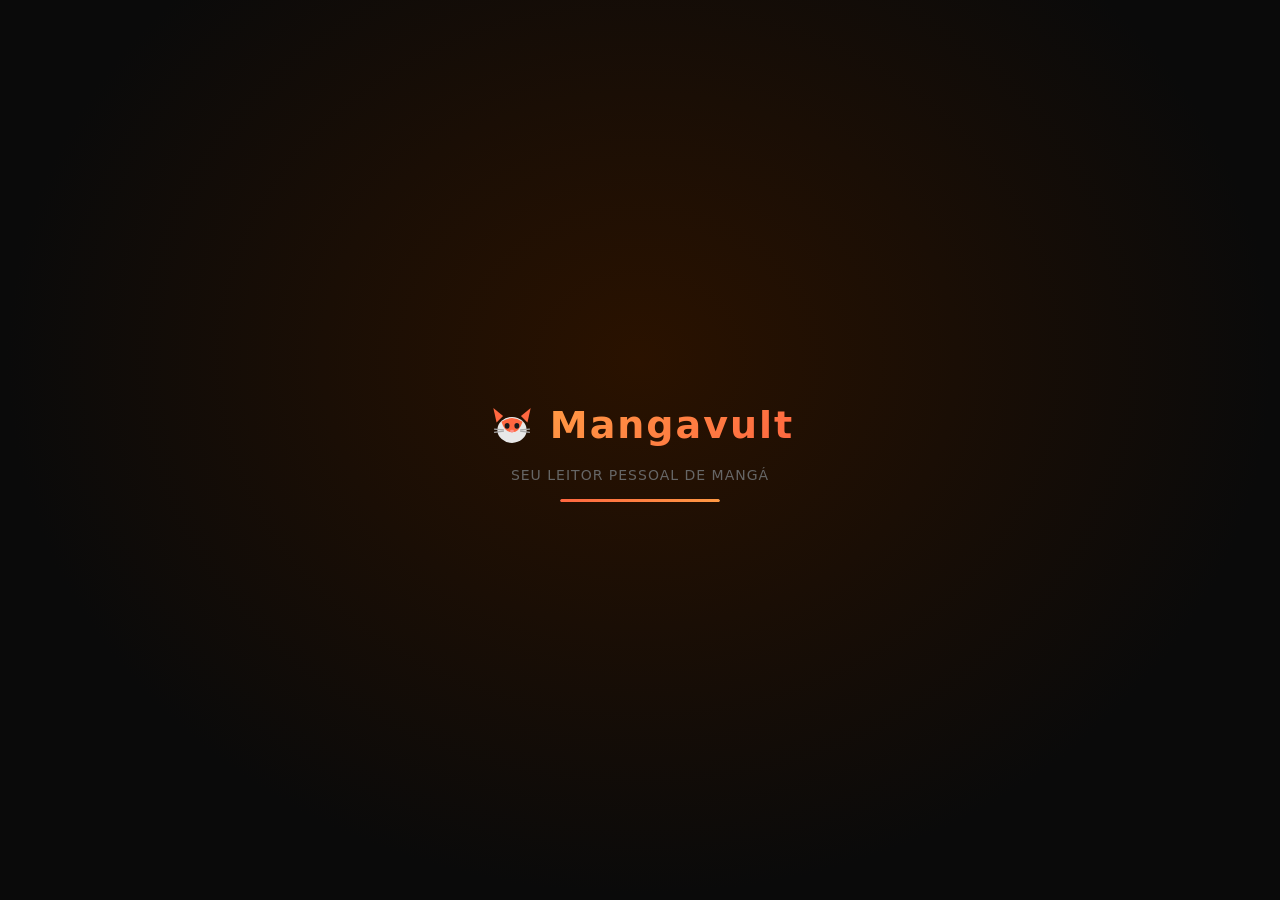
<file: index.html>
<!doctype html>
<html lang="pt-BR">
<head>
<meta charset="utf-8">
<meta name="viewport" content="width=device-width,initial-scale=1,maximum-scale=1,user-scalable=no">
<meta name="theme-color" content="#111213">
<meta name="mobile-web-app-capable" content="yes">
<meta name="apple-mobile-web-app-capable" content="yes">
<meta name="apple-mobile-web-app-status-bar-style" content="black-translucent">
<link rel="manifest" href="manifest.json">
<title>Mangavult</title>
<style>
*,*::before,*::after{box-sizing:border-box;margin:0;padding:0}
:root{
  --bg:oklch(12% 0.006 260);--surface:oklch(16% 0.008 260);
  --surface2:oklch(19% 0.01 260);--surface3:oklch(24% 0.008 260);
  --surface4:oklch(36% 0.008 260);
  --fg:oklch(88% 0.005 260);--muted:oklch(58% 0.01 260);
  --border:oklch(24% 0.008 260);
  --accent:oklch(65% 0.17 35);--accent-hover:oklch(58% 0.17 35);
  --accent-glow:rgba(255,103,64,.45);
  --success:#7ecf7e;--danger:#ff6b6b;
  --header-h:56px;--navbar-h:56px;--drawer-w:320px;
  font-family:-apple-system,BlinkMacSystemFont,'Segoe UI',system-ui,sans-serif;
  -webkit-tap-highlight-color:transparent
}
html,body{height:100%;overflow:hidden;background:var(--bg);color:var(--fg);-webkit-font-smoothing:antialiased;-moz-osx-font-smoothing:grayscale;user-select:none}
button{cursor:pointer;font-family:inherit}
input{font-family:inherit}
a{color:inherit;text-decoration:none}
.tela{position:absolute;inset:0;display:none;flex-direction:column;background:var(--bg);z-index:1}
.tela.ativa{display:flex;z-index:2}
::-webkit-scrollbar{width:4px}
::-webkit-scrollbar-track{background:transparent}
::-webkit-scrollbar-thumb{background:var(--surface3);border-radius:2px}
/* SPLASH */
#splash{position:fixed;inset:0;z-index:9999;display:flex;align-items:center;justify-content:center;background:#0a0a0a;transition:opacity .6s}
#splash.saindo{opacity:0;pointer-events:none}
.splash-bg{position:absolute;inset:0;background:radial-gradient(ellipse at 50% 40%,#2a1200,#0a0a0a 70%)}
.splash-inner{position:relative;z-index:1;display:flex;flex-direction:column;align-items:center;gap:16px;animation:splashIn .6s cubic-bezier(.22,1,.36,1) both}
@keyframes splashIn{from{opacity:0;transform:translateY(30px) scale(.9)}to{opacity:1;transform:none}}
.splash-logo{display:flex;align-items:center;gap:12px}
.splash-icon{width:52px;height:52px;animation:pulse 1.5s ease-in-out infinite}
@keyframes pulse{0%,100%{filter:drop-shadow(0 0 16px var(--accent));transform:scale(1)}50%{filter:drop-shadow(0 0 32px #ff9944);transform:scale(1.08)}}
.splash-nome{font-size:38px;font-weight:900;letter-spacing:2px;background:linear-gradient(135deg,#ff9944,#ff6740);-webkit-background-clip:text;-webkit-text-fill-color:transparent}
.splash-sub{font-size:14px;color:#666;letter-spacing:1px;text-transform:uppercase}
.splash-bar{width:160px;height:3px;background:#222;border-radius:2px;overflow:hidden}
.splash-bar-fill{height:100%;background:linear-gradient(90deg,#ff6740,#ff9944);border-radius:2px;animation:barLoad 1.8s ease forwards}
@keyframes barLoad{from{width:0}to{width:100%}}
/* HEADER */
.header{display:flex;align-items:center;justify-content:space-between;background:var(--surface);padding:0 12px;height:var(--header-h);flex-shrink:0;border-bottom:1px solid var(--border);gap:8px;z-index:10}
.header-logo{display:flex;align-items:center;gap:8px;flex:1}
.header-logo svg{width:26px;height:26px;flex-shrink:0}
.header-logo span{font-size:18px;font-weight:900;letter-spacing:.5px;white-space:nowrap}
.header-actions{display:flex;align-items:center;gap:4px}
.btn-icon{background:none;border:none;color:var(--fg);width:40px;height:40px;border-radius:50%;display:grid;place-items:center;transition:background .1s}
.btn-icon:active{background:rgba(255,255,255,.08)}
.btn-icon svg{width:22px;height:22px}
/* BIBLIOTECA */
.lib-grid{flex:1;overflow-y:auto;padding:12px 12px 80px;-webkit-overflow-scrolling:touch;display:grid;grid-template-columns:1fr;gap:12px}
@media(min-width:560px){.lib-grid{grid-template-columns:1fr 1fr;padding:16px;gap:14px}}
@media(min-width:860px){.lib-grid{grid-template-columns:1fr 1fr 1fr}}
@media(min-width:1140px){.lib-grid{grid-template-columns:1fr 1fr 1fr 1fr;padding:24px;gap:18px}}
.lib-empty{grid-column:1/-1;display:flex;flex-direction:column;align-items:center;justify-content:center;min-height:60vh;gap:8px;color:var(--muted)}
.lib-empty-icon{font-size:48px;margin-bottom:4px}
.lib-empty-sub{font-size:13px}
.manga-card{background:var(--surface);border-radius:10px;overflow:hidden;cursor:pointer;transition:filter .2s,background .2s;display:flex;gap:12px;position:relative}
@media(min-width:560px){.manga-card{flex-direction:column;gap:0}}
.manga-card:hover{filter:brightness(1.15)}.manga-card:active{filter:brightness(.8)}
.manga-cover{width:80px;min-width:80px;height:110px;object-fit:cover;background:var(--surface3);flex-shrink:0;display:block}
@media(min-width:560px){.manga-cover{width:100%;height:200px;border-radius:10px 10px 0 0}}
.manga-cover-placeholder{width:80px;min-width:80px;height:110px;background:var(--surface3);display:flex;align-items:center;justify-content:center;font-size:28px;flex-shrink:0}
@media(min-width:560px){.manga-cover-placeholder{width:100%;height:200px;border-radius:10px 10px 0 0}}
.manga-info{padding:12px 12px 12px 0;display:flex;flex-direction:column;justify-content:space-between;flex:1;min-width:0}
@media(min-width:560px){.manga-info{padding:12px}}
.manga-title{font-size:15px;font-weight:700;line-height:1.3;display:-webkit-box;-webkit-line-clamp:2;-webkit-box-orient:vertical;overflow:hidden}
.manga-meta{font-size:12px;color:var(--muted);margin-top:auto}
.manga-last{font-size:12px;color:var(--accent);font-weight:600;margin-top:4px}
.fab{position:absolute;bottom:24px;inset-inline-end:20px;width:56px;height:56px;border-radius:50%;background:var(--accent);border:none;color:#fff;display:grid;place-items:center;box-shadow:0 4px 20px var(--accent-glow);z-index:10;transition:transform .1s}
.fab:active{transform:scale(.93)}
/* BUSCA (MangaDex API) */
.busca-input-wrap{display:flex;align-items:center;gap:8px;background:var(--surface);padding:10px 16px;border-bottom:1px solid var(--border);flex-shrink:0}
.busca-input-wrap input{flex:1;padding:12px 14px;background:var(--surface2);border:1px solid var(--border);border-radius:8px;color:var(--fg);font-size:16px;outline:none}
.busca-input-wrap input:focus{border-color:var(--accent)}
.busca-input-wrap input::placeholder{color:var(--muted)}
.busca-content{flex:1;overflow-y:auto;padding:12px 16px 80px;-webkit-overflow-scrolling:touch}
.busca-empty{display:flex;flex-direction:column;align-items:center;justify-content:center;min-height:50vh;gap:8px;color:var(--muted);text-align:center}
.busca-empty svg{width:48px;height:48px;opacity:.3}
.busca-empty h3{font-size:16px;font-weight:600;margin-top:8px}
.busca-empty p{font-size:13px}
.busca-hint{display:flex;flex-direction:column;gap:10px}
.busca-hint-item{display:flex;align-items:center;gap:12px;padding:12px;background:var(--surface);border-radius:8px;cursor:pointer;transition:background .1s}
.busca-hint-item:active{background:var(--surface2)}
.busca-hint-item svg{width:20px;height:20px;color:var(--muted);flex-shrink:0}
.busca-hint-item span{font-size:14px;color:var(--muted)}
.busca-results{padding:0;display:flex;flex-direction:column;gap:8px}
.busca-result-item{display:flex;gap:12px;padding:10px;background:var(--surface);border-radius:10px;cursor:pointer;transition:background .15s;min-height:88px}
.busca-result-item:hover{background:var(--surface2)}
.busca-result-item:active{background:var(--surface3)}
.busca-result-cover{width:48px;height:68px;object-fit:cover;border-radius:4px;background:var(--surface3);flex-shrink:0;display:block}
.busca-result-cover-placeholder{width:48px;height:68px;border-radius:4px;background:var(--surface3);flex-shrink:0;display:flex;align-items:center;justify-content:center;font-size:20px}
.busca-result-info{flex:1;min-width:0;display:flex;flex-direction:column;gap:2px;justify-content:center}
.busca-result-title{font-size:14px;font-weight:700;line-height:1.3}
.busca-result-meta{font-size:12px;color:var(--muted)}
.busca-result-tags{display:flex;flex-wrap:wrap;gap:4px;margin-top:2px}
.busca-result-tag{font-size:10px;font-weight:700;text-transform:uppercase;letter-spacing:.5px;padding:2px 6px;border-radius:2px;border:1px solid var(--border);color:var(--muted);background:var(--surface2)}
.busca-loading{display:flex;align-items:center;justify-content:center;padding:32px;gap:12px;color:var(--muted)}
.busca-loading-dot{width:8px;height:8px;border-radius:50%;background:var(--accent);animation:bounce .6s infinite alternate}
.busca-loading-dot:nth-child(2){animation-delay:.2s}.busca-loading-dot:nth-child(3){animation-delay:.4s}
@keyframes bounce{from{transform:translateY(0)}to{transform:translateY(-12px)}}
/* LEITOR */
.reader-wrap{position:absolute;inset:0;display:grid;grid-template-areas:"chapter menu";grid-template-columns:1fr auto;overflow:hidden}
.reader-chapter{grid-area:chapter;display:grid;grid-template-rows:var(--navbar-h) auto 1fr;overflow:hidden;min-width:0}
.reader-navbar{height:var(--navbar-h);display:flex;align-items:center;gap:8px;background:var(--surface);padding:0 12px;z-index:6;flex-shrink:0}
.reader-navbar-left{display:flex;align-items:center;gap:10px;flex:1}
.reader-navbar-icon{width:28px;height:28px;flex-shrink:0}
.reader-navbar-name{font-size:20px;font-weight:900;letter-spacing:.5px}
.reader-navbar-avatar{width:40px;height:40px;border-radius:50%;overflow:hidden;cursor:pointer;flex-shrink:0;display:grid;place-items:center;background:var(--accent)}
.reader-navbar-avatar:active{filter:brightness(.85)}
.reader-navbar-avatar svg{width:100%;height:100%}
.reader-scroll{overflow-y:auto;-webkit-overflow-scrolling:touch;position:relative}
.reader-header{position:sticky;top:0;z-index:5;background:var(--bg);border-bottom:1px solid var(--border)}
.reader-header-inner{padding:8px 16px}
.reader-chapter-title{font-size:1.125rem;font-weight:700;text-align:center;overflow-wrap:break-word;word-break:break-word;line-height:1.4}
.reader-manga-link{display:block;background:none;border:none;padding:0;cursor:pointer;color:var(--accent);font-size:.875rem;text-align:center;width:100%;overflow:hidden;text-overflow:ellipsis;white-space:nowrap;margin-top:2px}
.reader-manga-link:active{opacity:.7}
.reader-meta-grid{display:grid;grid-template-columns:repeat(3,1fr);gap:.5rem;margin-top:8px}
.reader-meta-item{display:flex;align-items:center;justify-content:center;background:var(--surface3);border-radius:2px;padding:6px 4px;font-size:13px;white-space:nowrap;min-width:0;overflow:hidden}
.reader-meta-item.menu{cursor:pointer;gap:4px;user-select:none;position:relative;z-index:70}
.reader-meta-item.menu:active{background:var(--surface4)}
.reader-pages-wrap{width:100%;min-height:calc(100vh - var(--navbar-h) - 1px);display:flex;align-items:center;justify-content:center;overflow:hidden;background:#000;position:relative}
.reader-pages{display:flex;align-items:center;justify-content:center;width:100%;height:100%;font-size:0;transition:transform .05s linear;will-change:transform}
.reader-pages img{max-width:100%;max-height:100%;object-fit:contain;display:inline-block;vertical-align:middle;margin:0;padding:0;border:none;outline:none;background:#000}
.reader-pages.double img{max-width:50%;width:50%;flex-shrink:0;flex-grow:0}
@media(min-width:640px){
  .reader-pages.double img{max-height:calc(100vh - var(--navbar-h) - 1px);width:auto;max-width:50%}
  .reader-pages:not(.double) img{max-height:calc(100vh - var(--navbar-h) - 1px);max-width:100%;width:auto}
}
/* TAP ZONES — fixed: pointer-events:none, click handled on wrapper */
.reader-tap-zone{position:absolute;top:0;bottom:0;width:45%;z-index:60;pointer-events:none}
.reader-tap-left{left:0}.reader-tap-right{right:0}
/* PROGRESS BAR */
.reader-progress-wrap{grid-area:menu;width:32px;display:flex;flex-direction:column;background:var(--bg);border-left:1px solid var(--border);flex-shrink:0;position:relative;transition:width .2s,margin .2s,opacity .2s}
.reader-progress-wrap.oculto{width:0;overflow:hidden;opacity:0;border-left-color:transparent}
.reader-progress-bar{flex:1;position:relative;cursor:pointer;min-height:100px;width:100%}
.reader-progress-track{position:absolute;top:0;bottom:0;left:50%;transform:translateX(-50%);width:4px;background:var(--surface3);border-radius:2px}
.reader-progress-fill{position:absolute;bottom:0;left:50%;transform:translateX(-50%);width:4px;background:var(--accent);border-radius:2px;transition:height .1s}
.reader-progress-thumb{position:absolute;left:50%;transform:translateX(-50%);width:16px;height:16px;border-radius:50%;background:var(--accent);border:3px solid var(--bg);transition:bottom .1s;z-index:2}
.reader-progress-label{text-align:center;font-size:10px;color:var(--muted);padding:6px 0;flex-shrink:0}
/* READER MENU PANEL */
.reader-menu-panel{background:var(--bg);border-left:1px solid var(--border);width:min(var(--drawer-w),88vw);overflow-y:auto;padding:16px;display:flex;flex-direction:column;gap:12px;flex-shrink:0}
.reader-menu-panel.hidden{display:none}
/* PAINEL LATERAL */
.panel-overlay{position:fixed;inset:0;z-index:400;display:none}
.panel-overlay.ativo{display:block}
.panel-drawer{position:fixed;top:0;inset-inline-end:0;bottom:0;width:min(var(--drawer-w),88vw);background:var(--bg);z-index:500;transform:translateX(100%);transition:transform .15s ease-in-out;overflow-y:auto;padding:16px;display:flex;flex-direction:column;gap:12px;border-inline-start:1px solid var(--border)}
html[dir="rtl"] .panel-drawer{transform:translateX(-100%)}
.panel-drawer.aberto{transform:translateX(0)}
.panel-top{display:flex;justify-content:space-between}
.panel-close{background:var(--surface3);border:none;border-radius:9999px;color:var(--fg);width:40px;height:40px;display:grid;place-items:center;cursor:pointer}
.panel-close:active{filter:brightness(.8)}
.panel-info{display:flex;flex-direction:column;gap:8px}
.panel-row{display:flex;align-items:center;gap:12px;font-size:14px}
.panel-manga-name{color:var(--accent);font-weight:600;flex:1;word-break:break-word}
.panel-chapter-name{flex:1;word-break:break-word}
.panel-nav{display:flex;align-items:stretch;gap:6px}
.panel-nav-btn{background:var(--surface3);border:none;border-radius:4px;color:var(--fg);width:36px;min-height:48px;display:grid;place-items:center;cursor:pointer;flex-shrink:0}
.panel-nav-btn:active{filter:brightness(.8)}
.panel-select{flex:1;background:var(--surface3);border-radius:4px;padding:8px 12px;display:flex;flex-direction:column;cursor:pointer;position:relative}
.panel-select-label{font-size:11px;color:var(--muted);margin-bottom:2px}
.panel-select-val{font-size:15px;font-weight:600}
.panel-select svg{position:absolute;inset-inline-end:10px;bottom:10px;color:var(--muted)}
.panel-divider{height:1px;background:var(--border);margin:4px 0}
.panel-opts{display:flex;flex-direction:column;gap:8px}
.panel-btn{width:100%;background:var(--surface4);border:none;border-radius:4px;color:#fff;padding:0 16px;min-height:44px;display:flex;align-items:center;gap:12px;font-size:14px;cursor:pointer;text-align:left;transition:filter .1s}
.panel-btn:active{filter:brightness(.85)}
.panel-btn.ativo{background:var(--accent)}
.panel-btn-row{display:flex;gap:8px}
.panel-btn-flex{flex:1}
.panel-gear{width:44px;min-height:44px;flex-shrink:0;background:var(--surface4);border:none;border-radius:4px;color:#fff;display:grid;place-items:center;cursor:pointer}
.panel-gear:active{filter:brightness(.85)}
.panel-info-block{display:flex;flex-direction:column;gap:6px;padding:4px 0}
.panel-info-title{font-size:11px;color:var(--muted);text-transform:uppercase;letter-spacing:.5px;font-weight:600}
.panel-info-row{display:flex;align-items:center;gap:8px;padding:4px 0;font-size:13px;color:var(--muted)}
/* MODAIS */
.modal-overlay{position:fixed;inset:0;z-index:1000;display:flex;align-items:flex-end;justify-content:center}
.modal-sheet{background:var(--surface);border-radius:20px 20px 0 0;width:100%;max-width:500px;padding:16px 20px 32px;max-height:90vh;overflow-y:auto;position:relative}
.modal-handle{width:40px;height:4px;background:var(--surface3);border-radius:2px;margin:0 auto 20px}
.modal-title{font-size:18px;font-weight:700;margin-bottom:16px}
.modal-close{position:absolute;top:14px;inset-inline-end:14px;background:var(--surface3);border:none;color:var(--muted);border-radius:50%;width:32px;height:32px;font-size:16px;cursor:pointer;display:grid;place-items:center;z-index:5}
.rs-tabs{display:flex;gap:4px;margin-bottom:16px;background:var(--surface2);border-radius:8px;padding:4px}
.rs-tab{flex:1;padding:9px 4px;background:none;border:none;color:var(--muted);font-size:13px;border-radius:6px;cursor:pointer;transition:all .15s;white-space:nowrap}
.rs-tab.ativo{background:var(--surface3);color:var(--fg);font-weight:600}
.rs-section{display:none}
.rs-section.ativo{display:block}
.rs-section-title{font-size:11px;color:var(--muted);letter-spacing:.5px;text-transform:uppercase;margin-bottom:10px}
.rs-desc{font-size:13px;color:var(--muted);line-height:1.6;margin-bottom:8px}
.rs-btn-group{display:flex;gap:8px;margin-bottom:12px}
.rs-layout-btn,.rs-dir-btn,.rs-header-btn{flex:1;min-height:44px;padding:10px 0;background:var(--surface4);border:none;border-radius:4px;color:#fff;cursor:pointer;display:flex;align-items:center;justify-content:center;gap:6px;transition:filter .1s}
.rs-layout-btn:active,.rs-dir-btn:active,.rs-header-btn:active{filter:brightness(.85)}
.rs-layout-btn.ativo,.rs-dir-btn.ativo,.rs-header-btn.ativo{background:var(--accent)}
.rs-toggle{width:100%;min-height:44px;padding:10px 16px;background:var(--surface4);border:none;border-radius:4px;color:#fff;display:flex;align-items:center;gap:10px;font-size:14px;cursor:pointer;transition:filter .1s;margin-bottom:12px}
.rs-toggle:active{filter:brightness(.85)}
.rs-toggle.ativo{background:var(--accent)}
.rs-fit-list{display:flex;flex-direction:column;gap:8px}
.rs-fit-item{display:flex;align-items:center;gap:12px;padding:10px 14px;background:var(--surface4);border-radius:4px;cursor:pointer;min-height:44px;transition:filter .1s}
.rs-fit-item:active{filter:brightness(.85)}
.rs-fit-item.ativo{background:var(--accent)}
.rs-fit-dot{width:20px;height:20px;border-radius:50%;background:rgba(255,255,255,.15);flex-shrink:0}
.rs-fit-item.ativo .rs-fit-dot{background:#fff}
.rs-fit-item span{font-size:14px;color:rgba(255,255,255,.85)}
.rs-fit-item.ativo span{opacity:1;font-weight:600}
/* END CHAPTER */
#end-chapter{position:fixed;inset:0;z-index:9500;display:flex;align-items:center;justify-content:center;opacity:0;transition:opacity .4s;pointer-events:none}
#end-chapter.visivel{opacity:1;pointer-events:auto}
.end-bg{position:absolute;inset:0;background:radial-gradient(ellipse at center,rgba(0,50,20,.97),rgba(0,0,0,.98))}
.end-content{position:relative;z-index:1;display:flex;flex-direction:column;align-items:center;gap:16px;padding:32px;animation:endIn .5s cubic-bezier(.22,1,.36,1) both .1s}
@keyframes endIn{from{transform:scale(.8) translateY(20px);opacity:0}to{transform:none;opacity:1}}
.end-check{width:80px;height:80px;border-radius:50%;background:linear-gradient(135deg,#1a5a2a,#2a8a3a);display:flex;align-items:center;justify-content:center;font-size:36px;color:var(--success);box-shadow:0 0 40px rgba(80,255,120,.3);animation:checkPulse .6s ease both .4s}
@keyframes checkPulse{0%{transform:scale(0)}70%{transform:scale(1.15)}100%{transform:scale(1)}}
.end-title{font-size:26px;font-weight:900;color:var(--success);text-shadow:0 0 20px rgba(80,255,120,.4);text-align:center}
.end-sub{font-size:14px;color:#aaa;text-align:center}
.end-btns{display:flex;gap:12px;margin-top:8px;flex-wrap:wrap;justify-content:center}
.end-btn{padding:14px 22px;border-radius:4px;border:none;font-size:15px;font-weight:700;cursor:pointer;transition:filter .1s}
.end-btn:active{filter:brightness(.85)}
.end-btn-sec{background:var(--surface4);color:#fff}
.end-btn-pri{background:linear-gradient(135deg,#1a5a2a,#2a8a3a);color:var(--success)}
/* TOAST */
.toast{position:fixed;bottom:80px;left:50%;transform:translateX(-50%) translateY(20px);background:var(--surface2);border:1px solid var(--border);color:var(--fg);padding:10px 18px;border-radius:20px;font-size:14px;opacity:0;transition:opacity .2s,transform .2s;z-index:9999;pointer-events:none;white-space:nowrap}
.toast.visivel{opacity:1;transform:translateX(-50%) translateY(0)}
/* CAPÍTULOS */
.chapter-header-info{padding:12px 16px;background:var(--surface);border-bottom:1px solid var(--border);flex-shrink:0}
.chapter-header-title{font-size:18px;font-weight:800}
.chapter-header-sub{font-size:13px;color:var(--muted);margin-top:2px}
.chapter-list{flex:1;overflow-y:auto;padding:12px 12px 80px;-webkit-overflow-scrolling:touch}
.chapter-item{display:flex;align-items:center;gap:12px;padding:14px 16px;background:var(--surface);border-radius:8px;cursor:pointer;transition:background .1s;margin-bottom:8px}
.chapter-item:active{background:var(--surface2)}
.chapter-item-num{width:36px;height:36px;border-radius:50%;background:var(--accent);color:#fff;display:grid;place-items:center;font-size:14px;font-weight:800;flex-shrink:0}
.chapter-item-info{flex:1;min-width:0}
.chapter-item-title{font-size:15px;font-weight:600}
.chapter-item-meta{font-size:12px;color:var(--muted);margin-top:2px}
.chapter-item-delete{background:none;border:none;color:var(--muted);width:36px;height:36px;border-radius:50%;display:grid;place-items:center;font-size:18px;cursor:pointer;flex-shrink:0}
.chapter-item-delete:active{background:var(--surface3);color:var(--danger)}
.chapter-empty{display:flex;flex-direction:column;align-items:center;justify-content:center;min-height:40vh;gap:8px;color:var(--muted);text-align:center;padding:32px}
.chapter-empty svg{width:48px;height:48px;opacity:.3}
.chapter-empty h3{font-size:16px;font-weight:600}
.chapter-empty p{font-size:13px}
.chapter-fab{position:absolute;bottom:24px;inset-inline-end:20px;width:56px;height:56px;border-radius:50%;background:var(--accent);border:none;color:#fff;display:grid;place-items:center;box-shadow:0 4px 20px var(--accent-glow);z-index:10;transition:transform .1s}
.chapter-fab:active{transform:scale(.93)}
.chapter-loading{display:flex;align-items:center;justify-content:center;padding:32px;color:var(--muted);gap:8px}
.chapter-loading span{animation:pulse .8s ease infinite}
/* IMPORT */
.import-opts{display:flex;flex-direction:column;gap:12px}
.import-btn{display:flex;align-items:center;gap:14px;padding:16px;background:var(--surface2);border-radius:10px;cursor:pointer;transition:background .1s}
.import-btn:active{background:var(--surface3)}
.import-btn-icon{font-size:28px;flex-shrink:0}
.import-btn-text{display:flex;flex-direction:column;gap:2px}
.import-btn-text strong{font-size:15px}
.import-btn-text span{font-size:12px;color:var(--muted)}
.import-btn-hint{background:linear-gradient(135deg,#1e2a1e,#2a3a2a);border:1px solid #3a5a3a}
.import-btn-hint strong{color:var(--success)}
.btn-cancel{width:100%;margin-top:16px;padding:14px;background:var(--surface2);border:none;border-radius:10px;color:var(--muted);font-size:15px;cursor:pointer}
.btn-cancel:active{background:var(--surface3)}
/* FORM */
.form-group{margin-bottom:16px}
.form-label{display:block;font-size:13px;color:var(--muted);margin-bottom:6px}
.form-input{width:100%;padding:12px 14px;background:var(--surface2);border:1px solid var(--border);border-radius:8px;color:var(--fg);font-size:16px;outline:none}
.form-input:focus{border-color:var(--accent)}
.form-btns{display:flex;gap:10px;margin-top:20px}
.btn-primary{flex:1;padding:14px;background:var(--accent);border:none;border-radius:4px;color:#fff;font-size:15px;font-weight:700;cursor:pointer;transition:filter .1s}
.btn-primary:active{filter:brightness(.85)}
.btn-secondary{flex:1;padding:14px;background:var(--surface4);border:none;border-radius:4px;color:#fff;font-size:15px;cursor:pointer}
.btn-secondary:active{filter:brightness(.85)}
/* MENU MODAL */
.menu-list{display:flex;flex-direction:column;gap:8px}
.menu-item{display:flex;align-items:center;gap:14px;padding:14px 16px;background:var(--surface2);border-radius:8px;cursor:pointer;font-size:15px;border:none;color:var(--fg);text-align:left;width:100%;transition:filter .1s}
.menu-item:active{filter:brightness(.85)}
.menu-item svg{width:20px;height:20px;flex-shrink:0}
/* LANDSCAPE */
@media(max-height:500px) and (orientation:landscape){
  :root{--header-h:44px}
  .reader-header-inner{padding:4px 16px}
  .reader-chapter-title{font-size:.95rem}
  .reader-meta-grid{margin-top:4px}
  .reader-meta-item{font-size:11px;padding:3px 4px}
  .panel-drawer{width:min(280px,70vw);padding:12px}
  .panel-btn{min-height:38px;font-size:13px}
}
</style>
</head>
<body>

<!-- SPLASH -->
<div id="splash">
  <div class="splash-bg"></div>
  <div class="splash-inner">
    <div class="splash-logo">
      <svg class="splash-icon" viewBox="0 0 64 64" fill="none"><path d="M13 29L9 11 21 21Z" fill="#ff6740"/><path d="M51 29L55 11 43 21Z" fill="#ff6740"/><ellipse cx="32" cy="38" rx="18" ry="16" fill="#e8e8e8"/><path d="M19 28Q32 19 45 28Q41 41 32 41Q23 41 19 28Z" fill="#ff6740"/><ellipse cx="26" cy="33" rx="3" ry="3.5" fill="#1a1a1a"/><ellipse cx="38" cy="33" rx="3" ry="3.5" fill="#1a1a1a"/><ellipse cx="32" cy="39.5" rx="2.5" ry="1.8" fill="#ff9088"/><line x1="10" y1="37" x2="22" y2="38" stroke="#aaa" stroke-width="1.5"/><line x1="10" y1="41" x2="22" y2="39.5" stroke="#aaa" stroke-width="1.5"/><line x1="54" y1="37" x2="42" y2="38" stroke="#aaa" stroke-width="1.5"/><line x1="54" y1="41" x2="42" y2="39.5" stroke="#aaa" stroke-width="1.5"/></svg>
      <span class="splash-nome">Mangavult</span>
    </div>
    <div class="splash-sub">Seu leitor pessoal de mangá</div>
    <div class="splash-bar"><div class="splash-bar-fill"></div></div>
  </div>
</div>

<!-- TELA: BIBLIOTECA -->
<div id="tela-biblioteca" class="tela ativa">
  <header class="header">
    <button class="btn-icon" id="btn-menu-principal" aria-label="Menu">
      <svg viewBox="0 0 24 24" fill="none" stroke="currentColor" stroke-width="2"><line x1="3" y1="6" x2="21" y2="6"/><line x1="3" y1="12" x2="21" y2="12"/><line x1="3" y1="18" x2="21" y2="18"/></svg>
    </button>
    <div class="header-logo">
      <svg viewBox="0 0 32 32" fill="none"><path d="M7 14L5 6 11 11Z" fill="#ff6740"/><path d="M25 14L27 6 21 11Z" fill="#ff6740"/><ellipse cx="16" cy="18" rx="9" ry="8" fill="#e8e8e8"/><path d="M10 14Q16 10 22 14Q20 20 16 20Q12 20 10 14Z" fill="#ff6740"/><ellipse cx="13" cy="16" rx="1.5" ry="1.8" fill="#1a1a1a"/><ellipse cx="19" cy="16" rx="1.5" ry="1.8" fill="#1a1a1a"/><ellipse cx="16" cy="19.5" rx="1.2" ry=".9" fill="#ff9088"/><line x1="7" y1="19" x2="13" y2="19.5" stroke="#555" stroke-width=".8"/><line x1="7" y1="21" x2="13" y2="20.2" stroke="#555" stroke-width=".8"/><line x1="25" y1="19" x2="19" y2="19.5" stroke="#555" stroke-width=".8"/><line x1="25" y1="21" x2="19" y2="20.2" stroke="#555" stroke-width=".8"/></svg>
      <span>Mangavult</span>
    </div>
    <div class="header-actions">
      <button class="btn-icon" id="btn-ir-busca" aria-label="Buscar">
        <svg viewBox="0 0 24 24" fill="none" stroke="currentColor" stroke-width="2"><circle cx="11" cy="11" r="8"/><path d="m21 21-4.35-4.35"/></svg>
      </button>
    </div>
  </header>
  <div class="lib-grid" id="lib-grid">
    <div class="lib-empty" id="lib-empty">
      <div class="lib-empty-icon">📚</div>
      <p>Sua biblioteca está vazia</p>
      <p class="lib-empty-sub">Toque em + para importar ou vá em Buscar para encontrar mangás</p>
    </div>
  </div>
  <button class="fab" id="btn-importar" aria-label="Importar">
    <svg width="24" height="24" viewBox="0 0 24 24" fill="none" stroke="currentColor" stroke-width="2.5"><line x1="12" y1="5" x2="12" y2="19"/><line x1="5" y1="12" x2="19" y2="12"/></svg>
  </button>
</div>

<!-- TELA: CAPÍTULOS -->
<div id="tela-capitulos" class="tela">
  <header class="header">
    <button class="btn-icon" id="btn-voltar-capitulos" aria-label="Voltar">
      <svg viewBox="0 0 24 24" fill="none" stroke="currentColor" stroke-width="2"><path d="m15 18-6-6 6-6"/></svg>
    </button>
    <div class="header-logo">
      <span id="cap-page-title">Capítulos</span>
    </div>
    <div class="header-actions"></div>
  </header>
  <div class="chapter-header-info">
    <div class="chapter-header-title" id="cap-manga-name"></div>
    <div class="chapter-header-sub" id="cap-manga-sub"></div>
  </div>
  <div class="chapter-list" id="chapter-list">
    <div class="chapter-empty" id="chapter-empty">
      <svg viewBox="0 0 24 24" fill="none" stroke="currentColor" stroke-width="1.5"><path d="M13 2H6a2 2 0 0 0-2 2v16a2 2 0 0 0 2 2h12a2 2 0 0 0 2-2V9z"/><path d="M13 2v7h7"/></svg>
      <h3>Nenhum capítulo</h3>
      <p>Toque em + para adicionar um capítulo</p>
    </div>
  </div>
  <input type="file" id="cap-input-imgs" accept="image/*" multiple style="display:none">
  <button class="fab" id="btn-add-capitulo" aria-label="Adicionar capítulo">
    <svg width="24" height="24" viewBox="0 0 24 24" fill="none" stroke="currentColor" stroke-width="2.5"><line x1="12" y1="5" x2="12" y2="19"/><line x1="5" y1="12" x2="19" y2="12"/></svg>
  </button>
</div>

<!-- TELA: BUSCA -->
<div id="tela-busca" class="tela">
  <header class="header">
    <button class="btn-icon" id="btn-voltar-biblioteca" aria-label="Voltar">
      <svg viewBox="0 0 24 24" fill="none" stroke="currentColor" stroke-width="2"><path d="m15 18-6-6 6-6"/></svg>
    </button>
    <div class="header-logo">
      <span>Buscar</span>
    </div>
    <div class="header-actions"></div>
  </header>
  <div class="busca-input-wrap">
    <input type="search" id="busca-input" placeholder="Buscar mangá por título…" autocomplete="off" enterkeyhint="search">
    <button class="btn-icon" id="busca-clear" style="display:none" aria-label="Limpar">
      <svg viewBox="0 0 24 24" fill="none" stroke="currentColor" stroke-width="2"><path d="M18 6 6 18M6 6l12 12"/></svg>
    </button>
  </div>
  <div class="busca-content" id="busca-content">
    <div class="busca-empty" id="busca-empty-state">
      <svg viewBox="0 0 24 24" fill="none" stroke="currentColor" stroke-width="1.5"><circle cx="11" cy="11" r="8"/><path d="m21 21-4.35-4.35"/></svg>
      <h3>Busque por mangás</h3>
      <p>Digite o nome do mangá para encontrar na MangaDex</p>
    </div>
    <div class="busca-results" id="busca-results"></div>
  </div>
</div>

<!-- TELA: LEITOR -->
<div id="tela-leitor" class="tela">
  <div class="reader-wrap" id="leitor-wrap">
    <div class="reader-chapter" id="leitor-chapter">
      <div class="reader-navbar" id="leitor-navbar">
        <button class="btn-icon" id="btn-sair-leitor" aria-label="Sair do leitor">
          <svg viewBox="0 0 24 24" fill="none" stroke="currentColor" stroke-width="2"><path d="m15 18-6-6 6-6"/></svg>
        </button>
        <div class="reader-navbar-left">
          <svg class="reader-navbar-icon" viewBox="0 0 32 32" fill="none"><path d="M7 14L5 6 11 11Z" fill="#ff6740"/><path d="M25 14L27 6 21 11Z" fill="#ff6740"/><ellipse cx="16" cy="18" rx="9" ry="8" fill="#e8e8e8"/><path d="M10 14Q16 10 22 14Q20 20 16 20Q12 20 10 14Z" fill="#ff6740"/><ellipse cx="13" cy="16" rx="1.5" ry="1.8" fill="#1a1a1a"/><ellipse cx="19" cy="16" rx="1.5" ry="1.8" fill="#1a1a1a"/><ellipse cx="16" cy="19.5" rx="1.2" ry=".9" fill="#ff9088"/><line x1="7" y1="19" x2="13" y2="19.5" stroke="#555" stroke-width=".8"/><line x1="7" y1="21" x2="13" y2="20.2" stroke="#555" stroke-width=".8"/><line x1="25" y1="19" x2="19" y2="19.5" stroke="#555" stroke-width=".8"/><line x1="25" y1="21" x2="19" y2="20.2" stroke="#555" stroke-width=".8"/></svg>
          <span class="reader-navbar-name">Mangavult</span>
        </div>
        <div class="reader-navbar-avatar" id="btn-leitor-avatar" aria-label="Abrir painel">
          <svg viewBox="0 0 40 40" fill="none"><circle cx="20" cy="20" r="20" fill="var(--accent)"/><path d="M11 20L9 12 15 16Z" fill="#fff"/><path d="M29 20L31 12 25 16Z" fill="#fff"/><ellipse cx="20" cy="23" rx="8" ry="7" fill="#fff"/><path d="M14 19Q20 15 26 19Q24 25 20 25Q16 25 14 19Z" fill="var(--accent)"/><ellipse cx="17.5" cy="21" rx="1.4" ry="1.6" fill="var(--bg)"/><ellipse cx="22.5" cy="21" rx="1.4" ry="1.6" fill="var(--bg)"/><ellipse cx="20" cy="24" rx="1" ry=".75" fill="#ff9088"/></svg>
        </div>
      </div>
      <div class="reader-scroll" id="leitor-scroll">
        <div class="reader-header" id="leitor-header">
          <div class="reader-header-inner">
            <div class="reader-chapter-title" id="leitor-cap-title"></div>
            <button class="reader-manga-link" id="leitor-manga-link">
              <span id="leitor-manga-name"></span>
            </button>
            <div class="reader-meta-grid" id="leitor-meta-grid">
              <div class="reader-meta-item" id="leitor-cap-badge"></div>
              <div class="reader-meta-item" id="leitor-pg-badge"></div>
              <div class="reader-meta-item menu" id="btn-abrir-menu-leitor">
                Menu
                <svg width="18" height="18" viewBox="0 0 24 24" fill="none" stroke="currentColor" stroke-width="2"><path d="m14.25 18-6-6 6-6"/></svg>
              </div>
            </div>
          </div>
        </div>
        <div class="reader-pages-wrap" id="leitor-viewport">
          <div class="reader-pages" id="leitor-pages">
            <div style="color:var(--muted);font-size:14px;text-align:center;padding:20px">Nenhuma página carregada</div>
          </div>
          <div class="reader-tap-zone reader-tap-left" id="zona-esq"></div>
          <div class="reader-tap-zone reader-tap-right" id="zona-dir"></div>
        </div>
      </div>
    </div>
    <div class="reader-progress-wrap" id="leitor-progress">
      <div class="reader-progress-bar" id="leitor-progress-bar">
        <div class="reader-progress-track"></div>
        <div class="reader-progress-fill" id="leitor-progress-fill"></div>
        <div class="reader-progress-thumb" id="leitor-progress-thumb"></div>
      </div>
      <div class="reader-progress-label" id="leitor-progress-label">0%</div>
    </div>
  </div>
</div>

<!-- PAINEL LATERAL -->
<div class="panel-overlay" id="panel-overlay"></div>
<div class="panel-drawer" id="panel-drawer">
  <div class="panel-top">
    <button class="panel-close" id="btn-fechar-painel" aria-label="Fechar">
      <svg width="20" height="20" viewBox="0 0 24 24" fill="none" stroke="currentColor" stroke-width="2"><path d="M18 6 6 18M6 6l12 12"/></svg>
    </button>
  </div>
  <div class="panel-info">
    <div class="panel-row">
      <svg width="20" height="20" viewBox="0 0 24 24" fill="none" stroke="currentColor" stroke-width="2"><path d="M2 3h6a4 4 0 0 1 4 4v14a3 3 0 0 0-3-3H2zm20 0h-6a4 4 0 0 0-4 4v14a3 3 0 0 1 3-3h7z"/></svg>
      <span class="panel-manga-name" id="panel-manga-name"></span>
    </div>
    <div class="panel-row">
      <svg width="20" height="20" viewBox="0 0 24 24" fill="none" stroke="currentColor" stroke-width="2"><path d="M13 2H6a2 2 0 0 0-2 2v16a2 2 0 0 0 2 2h12a2 2 0 0 0 2-2V9z"/><path d="M13 2v7h7"/></svg>
      <span class="panel-chapter-name" id="panel-chapter-name"></span>
    </div>
  </div>
  <div class="panel-nav">
    <button class="panel-nav-btn" id="panel-prev-page" aria-label="Página anterior">
      <svg width="18" height="18" viewBox="0 0 24 24" fill="none" stroke="currentColor" stroke-width="2"><path d="m14.25 18-6-6 6-6"/></svg>
    </button>
    <div class="panel-select" id="panel-page-select">
      <div class="panel-select-label">Página</div>
      <div class="panel-select-val" id="panel-page-val"></div>
      <svg width="14" height="14" viewBox="0 0 24 24" fill="none" stroke="currentColor" stroke-width="2"><path d="m6 9 6 6 6-6"/></svg>
    </div>
    <button class="panel-nav-btn" id="panel-next-page" aria-label="Próxima página">
      <svg width="18" height="18" viewBox="0 0 24 24" fill="none" stroke="currentColor" stroke-width="2"><path d="m9.75 6 6 6-6 6"/></svg>
    </button>
  </div>
  <div class="panel-nav">
    <button class="panel-nav-btn" id="panel-prev-chapter" aria-label="Capítulo anterior">
      <svg width="18" height="18" viewBox="0 0 24 24" fill="none" stroke="currentColor" stroke-width="2"><path d="m14.25 18-6-6 6-6"/></svg>
    </button>
    <div class="panel-select">
      <div class="panel-select-label">Capítulo</div>
      <div class="panel-select-val" id="panel-chapter-val"></div>
      <svg width="14" height="14" viewBox="0 0 24 24" fill="none" stroke="currentColor" stroke-width="2"><path d="m6 9 6 6 6-6"/></svg>
    </div>
    <button class="panel-nav-btn" id="panel-next-chapter" aria-label="Próximo capítulo">
      <svg width="18" height="18" viewBox="0 0 24 24" fill="none" stroke="currentColor" stroke-width="2"><path d="m9.75 6 6 6-6 6"/></svg>
    </button>
  </div>
  <div class="panel-divider"></div>
  <div class="panel-opts">
    <button class="panel-btn" id="opt-double-page">
      <svg width="20" height="20" viewBox="0 0 24 24" fill="none" stroke="currentColor" stroke-width="2"><path d="M2 3h6a4 4 0 0 1 4 4v14a3 3 0 0 0-3-3H2zm20 0h-6a4 4 0 0 0-4 4v14a3 3 0 0 1 3-3h7z"/></svg>
      Página dupla
    </button>
    <button class="panel-btn" id="opt-offset">
      <svg width="20" height="20" viewBox="0 0 24 24" fill="none" stroke="currentColor" stroke-width="2"><path d="M2 4h6a2 2 0 0 1 2 2v12a2 2 0 0 1-2 2H2m20 0h-6a2 2 0 0 1-2-2V6a2 2 0 0 1 2-2h6M2 12h20m-3-3 3 3-3 3M5 9l-3 3 3 3"/></svg>
      Offset Double Spreads
    </button>
    <div class="panel-btn-row">
      <button class="panel-btn panel-btn-flex" id="opt-fit">
        <svg width="20" height="20" viewBox="0 0 24 24" fill="none" stroke="currentColor" stroke-width="2"><path d="m5 9-3 3 3 3m14-6 3 3-3 3M2 12h20"/></svg>
        <span id="opt-fit-label">Ajustar à largura</span>
      </button>
      <button class="panel-gear" id="opt-fit-gear" aria-label="Configurar ajuste">
        <svg width="20" height="20" viewBox="0 0 24 24" fill="none" stroke="currentColor" stroke-width="2"><circle cx="12" cy="12" r="3"/><path d="M19.4 15a1.65 1.65 0 0 0 .33 1.82l.06.06a2 2 0 0 1-2.83 2.83l-.06-.06a1.65 1.65 0 0 0-1.82-.33 1.65 1.65 0 0 0-1 1.51V21a2 2 0 0 1-4 0v-.09A1.65 1.65 0 0 0 9 19.4a1.65 1.65 0 0 0-1.82.33l-.06.06a2 2 0 0 1-2.83-2.83l.06-.06A1.65 1.65 0 0 0 4.68 15a1.65 1.65 0 0 0-1.51-1H3a2 2 0 0 1 0-4h.09A1.65 1.65 0 0 0 4.6 9a1.65 1.65 0 0 0-.33-1.82l-.06-.06a2 2 0 0 1 2.83-2.83l.06.06A1.65 1.65 0 0 0 9 4.68a1.65 1.65 0 0 0 1-1.51V3a2 2 0 0 1 4 0v.09a1.65 1.65 0 0 0 1 1.51 1.65 1.65 0 0 0 1.82-.33l.06-.06a2 2 0 0 1 2.83 2.83l-.06.06A1.65 1.65 0 0 0 19.4 9a1.65 1.65 0 0 0 1.51 1H21a2 2 0 0 1 0 4h-.09a1.65 1.65 0 0 0-1.51 1z"/></svg>
      </button>
    </div>
    <button class="panel-btn" id="opt-rtl">
      <svg width="20" height="20" viewBox="0 0 24 24" fill="none" stroke="currentColor" stroke-width="2"><circle cx="12" cy="12" r="10"/><path d="m12 8-4 4 4 4m4-4H8"/></svg>
      Direita para Esquerda
    </button>
    <button class="panel-btn" id="opt-header-toggle">
      <svg width="20" height="20" viewBox="0 0 24 24" fill="none" stroke="currentColor" stroke-width="2"><path d="M19 3H5a2 2 0 0 0-2 2v14a2 2 0 0 0 2 2h14a2 2 0 0 0 2-2V5a2 2 0 0 0-2-2z"/></svg>
      Cabeçalho oculto
    </button>
    <button class="panel-btn" id="opt-progress-toggle">
      <svg width="20" height="20" viewBox="0 0 24 24" fill="none" stroke="currentColor" stroke-width="2"><rect x="2" y="2" width="20" height="20" rx="2"/><line x1="2" y1="10" x2="22" y2="10"/></svg>
      <span id="opt-progress-label">Esconder barra de progresso</span>
    </button>
    <div class="panel-divider"></div>
    <button class="panel-btn" style="justify-content:center;color:var(--muted);font-size:13px;cursor:default" disabled>
      <svg width="18" height="18" viewBox="0 0 24 24" fill="none" stroke="currentColor" stroke-width="2"><path d="M21 15a2 2 0 0 1-2 2H7l-4 4V5a2 2 0 0 1 2-2h14a2 2 0 0 1 2 2z"/></svg>
      Sem comentários
    </button>
    <div class="panel-divider"></div>
    <button class="panel-btn" id="opt-reader-settings">
      <svg width="20" height="20" viewBox="0 0 24 24" fill="none" stroke="currentColor" stroke-width="2"><circle cx="12" cy="12" r="3"/><path d="M19.4 15a1.65 1.65 0 0 0 .33 1.82l.06.06a2 2 0 0 1-2.83 2.83l-.06-.06a1.65 1.65 0 0 0-1.82-.33 1.65 1.65 0 0 0-1 1.51V21a2 2 0 0 1-4 0v-.09A1.65 1.65 0 0 0 9 19.4a1.65 1.65 0 0 0-1.82.33l-.06.06a2 2 0 0 1-2.83-2.83l.06-.06A1.65 1.65 0 0 0 4.68 15a1.65 1.65 0 0 0-1.51-1H3a2 2 0 0 1 0-4h.09A1.65 1.65 0 0 0 4.6 9a1.65 1.65 0 0 0-.33-1.82l-.06-.06a2 2 0 0 1 2.83-2.83l.06.06A1.65 1.65 0 0 0 9 4.68a1.65 1.65 0 0 0 1-1.51V3a2 2 0 0 1 4 0v.09a1.65 1.65 0 0 0 1 1.51 1.65 1.65 0 0 0 1.82-.33l.06-.06a2 2 0 0 1 2.83 2.83l-.06.06A1.65 1.65 0 0 0 19.4 9a1.65 1.65 0 0 0 1.51 1H21a2 2 0 0 1 0 4h-.09a1.65 1.65 0 0 0-1.51 1z"/></svg>
      Configurações do leitor
    </button>
  </div>
  <div class="panel-info-block">
    <div class="panel-info-title">Armazenado por</div>
    <div class="panel-info-row">
      <svg width="16" height="16" viewBox="0 0 24 24" fill="none" stroke="currentColor" stroke-width="2"><path d="M17 21v-2a4 4 0 0 0-4-4H5a4 4 0 0 0-4 4v2"/><circle cx="9" cy="7" r="4"/></svg>
      <span>Mangavult · Local</span>
    </div>
  </div>
</div>

<!-- MODAL: READER SETTINGS -->
<div id="modal-reader-settings" class="modal-overlay" style="display:none">
  <div class="modal-sheet">
    <div class="modal-handle"></div>
    <div style="display:flex;align-items:center;justify-content:space-between;margin-bottom:16px">
      <div class="modal-title" style="margin-bottom:0">Configurações do leitor</div>
      <button class="modal-close" id="btn-rs-fechar" style="position:static">✕</button>
    </div>
    <div class="rs-tabs">
      <button class="rs-tab ativo" data-tab="layout">Layout</button>
      <button class="rs-tab" data-tab="fit">Ajuste</button>
      <button class="rs-tab" data-tab="behaviors">Comportamento</button>
    </div>
    <div class="rs-section ativo" id="rs-tab-layout">
      <div class="rs-section-title">Estilo de exibição</div>
      <div class="rs-btn-group">
        <button class="rs-layout-btn" data-val="single">
          <svg width="24" height="24" viewBox="0 0 24 24" fill="none" stroke="currentColor" stroke-width="1.5"><rect x="6" y="2" width="12" height="20" rx="1"/></svg>
          Única
        </button>
        <button class="rs-layout-btn" data-val="double">
          <svg width="24" height="24" viewBox="0 0 24 24" fill="none" stroke="currentColor" stroke-width="1.5"><rect x="2" y="2" width="9" height="20" rx="1"/><rect x="13" y="2" width="9" height="20" rx="1"/></svg>
          Dupla
        </button>
      </div>
      <div class="rs-section-title" style="margin-top:12px">Offset Double Spreads</div>
      <button class="rs-toggle" id="rs-offset-toggle">
        <svg width="20" height="20" viewBox="0 0 24 24" fill="none" stroke="currentColor" stroke-width="2"><path d="M2 4h6a2 2 0 0 1 2 2v12a2 2 0 0 1-2 2H2m20 0h-6a2 2 0 0 1-2-2V6a2 2 0 0 1 2-2h6M2 12h20m-3-3 3 3-3 3M5 9l-3 3 3 3"/></svg>
        Offset Double Spreads
      </button>
      <div class="rs-section-title" style="margin-top:12px">Direção de leitura</div>
      <div class="rs-btn-group">
        <button class="rs-dir-btn" data-val="ltr">
          <svg width="24" height="24" viewBox="0 0 24 24" fill="none" stroke="currentColor" stroke-width="1.5"><circle cx="12" cy="12" r="10"/><polyline points="12 16 16 12 12 8"/><line x1="8" y1="12" x2="16" y2="12"/></svg>
          LTR
        </button>
        <button class="rs-dir-btn" data-val="rtl">
          <svg width="24" height="24" viewBox="0 0 24 24" fill="none" stroke="currentColor" stroke-width="1.5"><circle cx="12" cy="12" r="10"/><path d="m12 8-4 4 4 4m4-4H8"/></svg>
          RTL
        </button>
      </div>
      <div class="rs-section-title" style="margin-top:12px">Visibilidade do cabeçalho</div>
      <div class="rs-btn-group">
        <button class="rs-header-btn" data-val="visible">
          <svg width="24" height="24" viewBox="0 0 24 24" fill="none" stroke="currentColor" stroke-width="1.5"><rect x="3" y="3" width="18" height="18" rx="2"/></svg>
          Visível
        </button>
        <button class="rs-header-btn" data-val="hidden">
          <svg width="24" height="24" viewBox="0 0 24 24" fill="none" stroke="currentColor" stroke-width="1.5"><path d="M19 3H5a2 2 0 0 0-2 2v14a2 2 0 0 0 2 2h14a2 2 0 0 0 2-2V5a2 2 0 0 0-2-2z"/></svg>
          Oculto
        </button>
      </div>
    </div>
    <div class="rs-section" id="rs-tab-fit">
      <div class="rs-section-title">Ajuste de imagem</div>
      <div class="rs-fit-list">
        <label class="rs-fit-item" data-fit="both"><div class="rs-fit-dot"></div><span>Ajustar à largura e altura</span></label>
        <label class="rs-fit-item" data-fit="width"><div class="rs-fit-dot"></div><span>Ajustar à largura</span></label>
        <label class="rs-fit-item" data-fit="height"><div class="rs-fit-dot"></div><span>Ajustar à altura</span></label>
      </div>
    </div>
    <div class="rs-section" id="rs-tab-behaviors">
      <div class="rs-section-title">Zoom</div>
      <p class="rs-desc">Pinça para zoom · Toque duplo para 2.5× · Toque duplo novamente para resetar</p>
      <div class="rs-section-title" style="margin-top:12px">Zonas de toque</div>
      <p class="rs-desc">Toque à esquerda: avançar (RTL) · Direita: voltar · Centro: mostrar/ocultar barras</p>
      <div class="rs-section-title" style="margin-top:12px">Fim de capítulo</div>
      <p class="rs-desc">Ao tentar passar da última página aparece a tela de conclusão.</p>
    </div>
  </div>
</div>

<!-- MODAL: MENU PRINCIPAL -->
<div id="modal-menu-principal" class="modal-overlay" style="display:none">
  <div class="modal-sheet">
    <div class="modal-handle"></div>
    <h2 class="modal-title">Menu</h2>
    <div class="menu-list">
      <button class="menu-item" id="menu-importar">
        <svg viewBox="0 0 24 24" fill="none" stroke="currentColor" stroke-width="2"><path d="M21 15v4a2 2 0 0 1-2 2H5a2 2 0 0 1-2-2v-4"/><polyline points="17 8 12 3 7 8"/><line x1="12" y1="3" x2="12" y2="15"/></svg>
        Importar Capítulo
      </button>
      <button class="menu-item" id="menu-armazenamento">
        <svg viewBox="0 0 24 24" fill="none" stroke="currentColor" stroke-width="2"><ellipse cx="12" cy="5" rx="9" ry="3"/><path d="M21 12c0 1.66-4 3-9 3s-9-1.34-9-3"/><path d="M3 5v14c0 1.66 4 3 9 3s9-1.34 9-3V5"/></svg>
        Armazenamento
      </button>
      <button class="menu-item" id="menu-sobre">
        <svg viewBox="0 0 24 24" fill="none" stroke="currentColor" stroke-width="2"><circle cx="12" cy="12" r="10"/><line x1="12" y1="8" x2="12" y2="12"/><line x1="12" y1="16" x2="12.01" y2="16"/></svg>
        Sobre o Mangavult
      </button>
    </div>
    <button class="btn-cancel" id="btn-fechar-menu">Fechar</button>
  </div>
</div>

<!-- MODAL: IMPORTAR -->
<div id="modal-importar" class="modal-overlay" style="display:none">
  <div class="modal-sheet">
    <div class="modal-handle"></div>
    <h2 class="modal-title">Importar Capítulo</h2>
    <div class="import-opts">
      <label class="import-btn"><input type="file" id="input-zip" accept=".zip" style="display:none"><div class="import-btn-icon">📦</div><div class="import-btn-text"><strong>Arquivo ZIP</strong><span>Imagens numeradas</span></div></label>
      <label class="import-btn"><input type="file" id="input-imgs" accept="image/*" multiple style="display:none"><div class="import-btn-icon">🖼️</div><div class="import-btn-text"><strong>Selecionar Imagens</strong><span>Múltiplas da galeria</span></div></label>
      <label class="import-btn"><input type="file" id="input-folder" webkitdirectory style="display:none"><div class="import-btn-icon">📁</div><div class="import-btn-text"><strong>Pasta de imagens</strong><span>Selecionar pasta</span></div></label>
      <label class="import-btn import-btn-hint" id="btn-derivar-exemplo"><div class="import-btn-icon">🎯</div><div class="import-btn-text"><strong>Capítulo de exemplo</strong><span>Carrega páginas de demonstração</span></div></label>
    </div>
    <button class="btn-cancel" id="btn-cancelar-import">Cancelar</button>
  </div>
</div>

<!-- END CHAPTER -->
<div id="end-chapter">
  <div class="end-bg"></div>
  <div class="end-content">
    <div class="end-check">
      <svg width="36" height="36" viewBox="0 0 24 24" fill="none" stroke="currentColor" stroke-width="3"><polyline points="20 6 9 17 4 12"/></svg>
    </div>
    <div class="end-title">Capítulo concluído!</div>
    <div class="end-sub">Você chegou ao fim deste capítulo</div>
    <div class="end-btns">
      <button class="end-btn end-btn-sec" id="end-voltar">Voltar</button>
      <button class="end-btn end-btn-pri" id="end-next">Próximo capítulo</button>
    </div>
  </div>
</div>

<!-- TOAST -->
<div class="toast" id="toast"></div>

<script>
// ═══ MANGADEX API ═══
const MD_API = 'https://api.mangadex.org';
const MD_CDN = 'https://uploads.mangadex.org';
const MD_HEADERS = { 'User-Agent': 'Mangavult/1.0' };
async function mdFetch(url){
  const resp = await fetch(url, { headers: MD_HEADERS });
  if(!resp.ok) throw new Error('MangaDex: HTTP ' + resp.status);
  return resp.json();
}

// ═══ DATA ═══
const STORE = 'mangavult';
let state = {
  library: [],
  currentScreen: 'biblioteca',
  selectedMangaIdx: -1,
  reader: {
    mangaIdx: -1,
    chapterIdx: 0,
    pages: [],
    currentPage: 0,
    chapterTitle: '',
    mangaTitle: '',
    doublePage: false,
    offset: false,
    rtl: false,
    fitMode: 'width',
    headerVisible: true,
    progressVisible: true
  }
};

function loadState(){
  try{
    const raw = localStorage.getItem(STORE);
    if(raw){
      const saved = JSON.parse(raw);
      if(saved.library){
        saved.library.forEach(m => {
          if(typeof m.chapters === 'number' || m.lastChapter){
            const pages = [];
            for(let i=0; i<5; i++) pages.push({ src: null, label: 'Pág. ' + (i+1) });
            m.chapters = [{ title: 'Capítulo 1', pages }];
            delete m.lastChapter;
          }
          if(m.chapters && Array.isArray(m.chapters)){
            m.chapters.forEach(ch => {
              if(typeof ch.pages === 'number') ch.pages = [];
            });
          }
        });
      }
      if(saved.reader && saved.reader.progressVisible === undefined) saved.reader.progressVisible = true;
      Object.assign(state, saved);
    }
  }catch(_){}
}
function saveState(){
  try{ localStorage.setItem(STORE, JSON.stringify(state)); }catch(_){}
}
loadState();

// ═══ SPLASH ═══
setTimeout(() => {
  document.getElementById('splash').classList.add('saindo');
  setTimeout(() => { document.getElementById('splash').style.display='none'; }, 600);
}, 2000);

// ═══ SCREEN NAV ═══
function showScreen(id){
  document.querySelectorAll('.tela').forEach(t => t.classList.remove('ativa'));
  const el = document.getElementById('tela-' + id);
  if(el) el.classList.add('ativa');
  state.currentScreen = id;
  saveState();
}

// ═══ TOAST ═══
let toastTimer;
function toast(msg){
  const el = document.getElementById('toast');
  el.textContent = msg;
  el.classList.add('visivel');
  clearTimeout(toastTimer);
  toastTimer = setTimeout(() => el.classList.remove('visivel'), 2500);
}

// ═══ BIBLIOTECA ═══
function renderLibrary(){
  const grid = document.getElementById('lib-grid');
  const empty = document.getElementById('lib-empty');
  if(!state.library.length){
    grid.innerHTML = '';
    grid.appendChild(empty);
    return;
  }
  empty.remove();
  grid.innerHTML = state.library.map((m, i) => {
    const coverSrc = m.mdId && m.coverFile ? coverUrl(m.mdId, m.coverFile) : null;
    return `<div class="manga-card" data-idx="${i}">
      ${coverSrc
        ? `<img class="manga-cover" src="${coverSrc}" alt="${m.title}" loading="lazy">`
        : `<div class="manga-cover-placeholder">📖</div>`
      }
      <div class="manga-info">
        <div class="manga-title">${m.title}</div>
        <div class="manga-meta">${(m.chapters || []).length} capítulo(s)</div>
        ${m.chapters && m.chapters.length ? `<div class="manga-last">${m.chapters[m.chapters.length-1].title}</div>` : ''}
      </div>
    </div>`;
  }).join('');
  grid.querySelectorAll('.manga-card').forEach(el => {
    el.addEventListener('click', () => {
      const idx = parseInt(el.dataset.idx);
      openChapterList(idx);
    });
  });
}

function coverUrl(mangaId, fileName){
  return fileName ? MD_CDN + '/covers/' + mangaId + '/' + fileName + '.256.jpg' : null;
}

// ═══ BUSCA (MangaDex API) ═══
let searchTimer;
let lastQuery = '';

document.getElementById('busca-input').addEventListener('input', function(){
  clearTimeout(searchTimer);
  const q = this.value.trim();
  if(!q){
    document.getElementById('busca-results').innerHTML = '';
    document.getElementById('busca-empty-state').style.display = 'flex';
    document.getElementById('busca-clear').style.display = 'none';
    return;
  }
  document.getElementById('busca-clear').style.display = '';
  searchTimer = setTimeout(() => searchMangaDex(q), 300);
});

document.getElementById('busca-clear').addEventListener('click', () => {
  document.getElementById('busca-input').value = '';
  document.getElementById('busca-results').innerHTML = '';
  document.getElementById('busca-empty-state').style.display = 'flex';
  document.getElementById('busca-clear').style.display = 'none';
});

async function searchMangaDex(query){
  if(query === lastQuery) return;
  lastQuery = query;
  const resultsEl = document.getElementById('busca-results');
  const emptyEl = document.getElementById('busca-empty-state');
  emptyEl.style.display = 'none';
  resultsEl.innerHTML = '<div class="busca-loading"><div class="busca-loading-dot"></div><div class="busca-loading-dot"></div><div class="busca-loading-dot"></div></div>';
  try{
    const data = await mdFetch(MD_API + '/manga?title=' + encodeURIComponent(query) + '&limit=20&includes[]=cover_art&order[relevance]=desc&contentSafety[]=safe&contentSafety[]=suggestive&availableTranslatedLanguage[]=pt-br');
    if(query !== lastQuery) return;
    if(!data.data || !data.data.length){
      resultsEl.innerHTML = '<div class="busca-empty" style="display:flex"><svg viewBox="0 0 24 24" fill="none" stroke="currentColor" stroke-width="1.5"><circle cx="11" cy="11" r="8"/><path d="m21 21-4.35-4.35"/></svg><h3>Nenhum resultado</h3><p>Tente outro termo</p></div>';
      return;
    }
    resultsEl.innerHTML = data.data.map(manga => {
      const attrs = manga.attributes;
      const title = attrs.title.en || Object.values(attrs.title)[0] || 'Sem título';
      const alt = attrs.altTitles && attrs.altTitles.length ? Object.values(attrs.altTitles[0])[0] : '';
      const year = attrs.year || '';
      const tags = attrs.tags ? attrs.tags.filter(t => t.attributes && t.attributes.name && t.attributes.name.en).map(t => t.attributes.name.en) : [];
      const coverRel = manga.relationships.find(r => r.type === 'cover_art');
      const coverFile = coverRel && coverRel.attributes ? coverRel.attributes.fileName : null;
      const coverSrc = coverFile ? MD_CDN + '/covers/' + manga.id + '/' + coverFile + '.256.jpg' : null;
      return '<div class="busca-result-item" data-id="' + manga.id + '" data-title="' + escHtml(title) + '" data-cover="' + escHtml(coverFile || '') + '">' +
        (coverSrc ? '<img class="busca-result-cover" src="' + coverSrc + '" alt="" loading="lazy">' : '<div class="busca-result-cover-placeholder">📖</div>') +
        '<div class="busca-result-info">' +
        '<div class="busca-result-title">' + escHtml(title) + '</div>' +
        '<div class="busca-result-meta">' + (alt ? escHtml(alt) + (year ? ' · ' : '') : '') + (year || '') + '</div>' +
        (tags.length ? '<div class="busca-result-tags">' + tags.map(t => '<span class="busca-result-tag">' + t + '</span>').join('') + '</div>' : '') +
        '</div></div>';
    }).join('');
    resultsEl.querySelectorAll('.busca-result-item').forEach(el => {
      el.addEventListener('click', () => {
        const id = el.dataset.id;
        const title = el.dataset.title;
        const coverFile = el.dataset.cover || '';
        addMangaToLibrary(id, title, coverFile);
      });
    });
  } catch(e){
    resultsEl.innerHTML = '<div class="busca-empty" style="display:flex"><svg viewBox="0 0 24 24" fill="none" stroke="currentColor" stroke-width="1.5"><circle cx="11" cy="11" r="8"/><path d="m21 21-4.35-4.35"/></svg><h3>Erro ao buscar</h3><p>' + escHtml(e.message) + '</p></div>';
    toast('Erro na busca: ' + e.message);
  }
}

function escHtml(s){
  if(!s) return '';
  return String(s).replace(/&/g,'&amp;').replace(/</g,'&lt;').replace(/>/g,'&gt;').replace(/"/g,'&quot;').replace(/'/g,'&#39;');
}

async function addMangaToLibrary(id, title, coverFile){
  let manga = state.library.find(m => m.mdId === id);
  if(manga){
    toast('Este mangá já está na sua biblioteca');
    openChapterList(state.library.indexOf(manga));
    return;
  }
  manga = { mdId: id, title, coverFile, chapters: [] };
  state.library.push(manga);
  saveState();
  renderLibrary();
  toast(title + ' adicionado à biblioteca');
  openChapterList(state.library.length - 1);
}

async function fetchChapters(mdId, libIdx){
  const manga = state.library[libIdx];
  if(!manga) return;
  try{
    const data = await mdFetch(MD_API + '/manga/' + mdId + '/feed?translatedLanguage[]=pt-br&order[chapter]=desc&limit=500&includes[]=scanlation_group');
    if(!data.data || !data.data.length){
      toast('Nenhum capítulo em português encontrado');
      return;
    }
    manga.chapters = data.data.map(ch => ({
      id: ch.id,
      title: 'Cap. ' + (ch.attributes.chapter || '?') + (ch.attributes.title ? ' — ' + ch.attributes.title : ''),
      chapter: ch.attributes.chapter,
      volume: ch.attributes.volume,
      pages: [],
      pageCount: 0,
      pagesLoaded: false
    }));
    saveState();
    if(state.currentScreen === 'capitulos' && state.selectedMangaIdx === libIdx){
      renderChapterList();
    }
    } catch(e){
      toast('Erro ao buscar capítulos: ' + e.message);
      const list = document.getElementById('chapter-list');
      if(list && state.currentScreen === 'capitulos'){
        list.innerHTML = '<div class="chapter-empty" style="display:flex"><svg viewBox="0 0 24 24" fill="none" stroke="currentColor" stroke-width="1.5"><circle cx="11" cy="11" r="8"/><path d="m21 21-4.35-4.35"/></svg><h3>Erro ao carregar</h3><p>' + escHtml(e.message) + '</p></div>';
      }
    }
}

// ═══ CAPÍTULOS ═══
function openChapterList(mangaIdx){
  const manga = state.library[mangaIdx];
  if(!manga) return;
  state.selectedMangaIdx = mangaIdx;
  document.getElementById('cap-manga-name').textContent = manga.title;
  const chCount = (manga.chapters || []).length;
  document.getElementById('cap-manga-sub').textContent = chCount + ' capítulo(s)' + (chCount && !manga.chapters[0].pagesLoaded ? ' — buscando…' : '');
  renderChapterList();
  showScreen('capitulos');
  if(manga.mdId && (!manga.chapters || !manga.chapters.length)){
    document.getElementById('chapter-list').innerHTML = '<div class="chapter-loading">⏳ Buscando capítulos…</div>';
    fetchChapters(manga.mdId, mangaIdx);
  }
}

function renderChapterList(){
  const manga = state.library[state.selectedMangaIdx];
  const list = document.getElementById('chapter-list');
  const empty = document.getElementById('chapter-empty');
  const chs = manga.chapters || [];
  if(!chs.length){
    list.innerHTML = '';
    list.appendChild(empty);
    return;
  }
  empty.remove();
  list.innerHTML = chs.map((ch, i) =>
    '<div class="chapter-item" data-idx="' + i + '">' +
      '<div class="chapter-item-num">' + (i + 1) + '</div>' +
      '<div class="chapter-item-info">' +
        '<div class="chapter-item-title">' + escHtml(ch.title || 'Capítulo ' + (i + 1)) + '</div>' +
        '<div class="chapter-item-meta">' + (ch.pagesLoaded ? ch.pages.length + ' páginas' : ch.pageCount ? ch.pageCount + ' páginas' : '') + '</div>' +
      '</div>' +
      '<button class="chapter-item-delete" data-idx="' + i + '" title="Excluir capítulo">✕</button>' +
    '</div>'
  ).join('');
  list.querySelectorAll('.chapter-item').forEach(el => {
    el.addEventListener('click', e => {
      if(e.target.closest('.chapter-item-delete')) return;
      const idx = parseInt(el.dataset.idx);
      openReader(state.selectedMangaIdx, idx);
    });
  });
  list.querySelectorAll('.chapter-item-delete').forEach(btn => {
    btn.addEventListener('click', e => {
      e.stopPropagation();
      const idx = parseInt(btn.dataset.idx);
      const manga = state.library[state.selectedMangaIdx];
      if(manga.chapters) manga.chapters.splice(idx, 1);
      saveState();
      renderChapterList();
      document.getElementById('cap-manga-sub').textContent = (manga.chapters || []).length + ' capítulo(s)';
      toast('Capítulo excluído');
    });
  });
}

function addChapterFromFiles(files){
  const manga = state.library[state.selectedMangaIdx];
  if(!manga || !files.length) return;
  if(!manga.chapters) manga.chapters = [];
  const chIdx = manga.chapters.length + 1;
  const pages = Array.from(files).map((f, i) => ({
    src: URL.createObjectURL(f),
    label: 'Pág. ' + (i + 1)
  }));
  manga.chapters.push({ title: 'Capítulo ' + chIdx, pages, pagesLoaded: true });
  saveState();
  renderChapterList();
  document.getElementById('cap-manga-sub').textContent = (manga.chapters || []).length + ' capítulo(s)';
  toast('Capítulo ' + chIdx + ' adicionado');
}

// ═══ LEITOR ═══
async function openReader(mangaIdx, chapterIdx){
  const manga = state.library[mangaIdx];
  if(!manga) return;
  const chs = manga.chapters || [];
  const ch = chs[chapterIdx];
  if(!ch){
    toast('Capítulo vazio');
    return;
  }
  state.reader.mangaIdx = mangaIdx;
  state.reader.chapterIdx = chapterIdx;
  state.reader.mangaTitle = manga.title;
  state.reader.chapterTitle = ch.title || 'Capítulo ' + (chapterIdx + 1);
  state.reader.currentPage = 0;
  showScreen('leitor');
  renderReader();
  saveState();
  if(ch.id && !ch.pagesLoaded){
    toast('Carregando páginas…');
    await fetchChapterPages(mangaIdx, chapterIdx);
  }
}

async function fetchChapterPages(mangaIdx, chapterIdx){
  const manga = state.library[mangaIdx];
  if(!manga) return;
  const ch = manga.chapters[chapterIdx];
  if(!ch || !ch.id) return;
  try{
    const data = await mdFetch(MD_API + '/at-home/server/' + ch.id + '?forcePort443=false');
    if(!data.chapter || !data.chapter.data) return;
    const baseUrl = data.baseUrl || 'https://uploads.mangadex.org/data';
    const hash = data.chapter.hash;
    ch.pages = data.chapter.data.map((f, i) => ({
      src: baseUrl + '/' + hash + '/' + f,
      label: 'Pág. ' + (i + 1)
    }));
    ch.pageCount = ch.pages.length;
    ch.pagesLoaded = true;
    saveState();
    renderReader();
  } catch(e){
    toast('Erro ao carregar páginas: ' + e.message);
  }
}

function renderReader(){
  const r = state.reader;
  document.getElementById('leitor-cap-title').textContent = r.chapterTitle;
  document.getElementById('leitor-manga-name').textContent = r.mangaTitle;
  document.getElementById('leitor-cap-badge').textContent = r.chapterTitle.match(/Cap\.? [\d.]+/)?.[0] || r.chapterTitle;
  updatePageBadge();
  renderPages();
  updatePanel();
  const manga = state.library[r.mangaIdx];
  const ch = manga && manga.chapters ? manga.chapters[r.chapterIdx] : null;
  const wrap = document.getElementById('leitor-progress');
  wrap.classList.toggle('oculto', !r.progressVisible);
  document.getElementById('opt-progress-toggle').classList.toggle('ativo', !r.progressVisible);
  document.getElementById('opt-progress-label').textContent = r.progressVisible ? 'Esconder barra de progresso' : 'Mostrar barra de progresso';
}

function updatePageBadge(){
  const r = state.reader;
  const total = r.doublePage ? Math.ceil(r.pages.length / 2) : r.pages.length;
  const cur = r.doublePage ? Math.floor(r.currentPage / 2) + 1 : r.currentPage + 1;
  document.getElementById('leitor-pg-badge').textContent = 'Pg. ' + cur + '/' + total;
  updateProgressBar();
}

function renderPages(){
  const container = document.getElementById('leitor-pages');
  const r = state.reader;
  if(!r.pages.length){
    container.innerHTML = '<div style="color:var(--muted);font-size:14px;text-align:center;padding:40px">Carregando páginas…</div>';
    return;
  }
  container.innerHTML = '';
  container.classList.toggle('double', r.doublePage);
  if(r.doublePage){
    const idx = r.currentPage;
    const hasPair = idx + 1 < r.pages.length;
    const pages = r.rtl ? [r.pages[hasPair ? idx + 1 : idx], r.pages[idx]] : [r.pages[idx], hasPair ? r.pages[idx + 1] : null];
    pages.forEach((p, i) => {
      if(!p) return;
      const img = document.createElement('img');
      img.draggable = false;
      img.alt = p.label;
      img.loading = 'eager';
      img.crossOrigin = 'anonymous';
      img.src = p.src;
      const wrapper = document.createElement('div');
      wrapper.style.cssText = 'display:flex;align-items:center;justify-content:center;flex:1;min-width:0;position:relative';
      if(!p.src || p.src.startsWith('blob:')){
        img.style.background = '#2a2a2a';
        img.style.minWidth = '200px';
        img.style.minHeight = '200px';
      }
      img.onerror = function(){ this.style.background = '#2a2a2a'; this.style.minWidth = '200px'; this.style.minHeight = '200px'; };
      wrapper.appendChild(img);
      container.appendChild(wrapper);
    });
  } else {
    const p = r.pages[r.currentPage];
    if(p){
      const img = document.createElement('img');
      img.draggable = false;
      img.alt = p.label;
      img.loading = 'eager';
      img.crossOrigin = 'anonymous';
      img.src = p.src;
      if(!p.src || p.src.startsWith('blob:')){
        img.style.background = '#2a2a2a';
        img.style.minWidth = '200px';
        img.style.minHeight = '200px';
      }
      img.onerror = function(){ this.style.background = '#2a2a2a'; this.style.minWidth = '200px'; this.style.minHeight = '200px'; };
      container.appendChild(img);
    }
  }
}

function nextPage(){
  const r = state.reader;
  const step = r.doublePage ? 2 : 1;
  const next = r.currentPage + step;
  if(next >= r.pages.length){
    showEndChapter();
    return;
  }
  r.currentPage = next;
  updatePageBadge();
  renderPages();
  saveState();
}

function prevPage(){
  const r = state.reader;
  const step = r.doublePage ? 2 : 1;
  r.currentPage = Math.max(0, r.currentPage - step);
  updatePageBadge();
  renderPages();
  saveState();
}

function showEndChapter(){
  document.getElementById('end-chapter').classList.add('visivel');
}

// ═══ TAP ZONES — FIXED ═══
// Using pointer-events:none on tap zones, handling clicks on viewport wrapper
document.getElementById('leitor-viewport').addEventListener('click', function(e){
  if(state.currentScreen !== 'leitor') return;
  if(e.target.closest('button, a, input, textarea, [role="button"], .panel-btn, .menu-item, .reader-manga-link, .reader-meta-item.menu, .reader-navbar-avatar, .rs-layout-btn, .rs-dir-btn, .rs-header-btn, .rs-fit-item, .rs-toggle, .reader-tap-zone, .import-btn, .manga-card, .chapter-item, .busca-result-item, .busca-hint-item, .end-btn, .panel-nav-btn, #panel-page-select, .panel-close, .btn-icon, .fab, .chapter-fab')) return;
  const rect = this.getBoundingClientRect();
  const x = e.clientX - rect.left;
  if(x < rect.width * 0.4){
    if(state.reader.rtl) nextPage(); else prevPage();
  } else if(x > rect.width * 0.6){
    if(state.reader.rtl) prevPage(); else nextPage();
  }
});

// ═══ PROGRESS BAR ═══
function updateProgressBar(){
  const r = state.reader;
  if(!r.pages.length) return;
  const pct = ((r.currentPage + 1) / r.pages.length) * 100;
  const fill = document.getElementById('leitor-progress-fill');
  const thumb = document.getElementById('leitor-progress-thumb');
  const label = document.getElementById('leitor-progress-label');
  if(fill) fill.style.height = pct + '%';
  if(thumb) thumb.style.bottom = 'calc(' + pct + '% - 8px)';
  if(label) label.textContent = Math.round(pct) + '%';
}

document.getElementById('leitor-progress-bar').addEventListener('click', function(e){
  const r = state.reader;
  if(!r.pages.length) return;
  const rect = this.getBoundingClientRect();
  const pct = 1 - (e.clientY - rect.top) / rect.height;
  const page = Math.max(0, Math.min(r.pages.length - 1, Math.round(pct * (r.pages.length - 1))));
  r.currentPage = r.doublePage ? Math.floor(page / 2) * 2 : page;
  updatePageBadge();
  renderPages();
  saveState();
});

// ═══ PANEL ═══
function updatePanel(){
  const r = state.reader;
  document.getElementById('panel-manga-name').textContent = r.mangaTitle;
  document.getElementById('panel-chapter-name').textContent = r.chapterTitle;
  document.getElementById('panel-page-val').textContent = r.doublePage
    ? Math.floor(r.currentPage / 2) + 1 + '/' + Math.ceil(r.pages.length / 2)
    : (r.currentPage + 1) + '/' + r.pages.length;
  document.getElementById('panel-chapter-val').textContent = r.chapterTitle;
}

function togglePanel(show){
  document.getElementById('panel-overlay').classList.toggle('ativo', show);
  document.getElementById('panel-drawer').classList.toggle('aberto', show);
}

document.getElementById('panel-overlay').addEventListener('click', () => togglePanel(false));
document.getElementById('btn-fechar-painel').addEventListener('click', () => togglePanel(false));
document.getElementById('btn-abrir-menu-leitor').addEventListener('click', e => {
  e.stopPropagation();
  togglePanel(true);
});
document.getElementById('btn-leitor-avatar').addEventListener('click', () => togglePanel(true));

document.getElementById('panel-prev-page').addEventListener('click', prevPage);
document.getElementById('panel-next-page').addEventListener('click', nextPage);
document.getElementById('panel-prev-chapter').addEventListener('click', () => {
  const r = state.reader;
  const manga = state.library[r.mangaIdx];
  if(manga && r.chapterIdx > 0){
    openReader(r.mangaIdx, r.chapterIdx - 1);
    togglePanel(false);
  } else { toast('Primeiro capítulo'); }
});
document.getElementById('panel-next-chapter').addEventListener('click', () => {
  const r = state.reader;
  const manga = state.library[r.mangaIdx];
  if(manga && manga.chapters && r.chapterIdx + 1 < manga.chapters.length){
    openReader(r.mangaIdx, r.chapterIdx + 1);
    togglePanel(false);
  } else { toast('Último capítulo'); }
});

document.getElementById('opt-double-page').addEventListener('click', function(){
  state.reader.doublePage = !state.reader.doublePage;
  this.classList.toggle('ativo');
  state.reader.currentPage = Math.floor(state.reader.currentPage / (state.reader.doublePage ? 2 : 1)) * (state.reader.doublePage ? 2 : 1);
  renderReader();
  saveState();
});

document.getElementById('opt-offset').addEventListener('click', function(){
  state.reader.offset = !state.reader.offset;
  this.classList.toggle('ativo');
  saveState();
});

document.getElementById('opt-rtl').addEventListener('click', function(){
  state.reader.rtl = !state.reader.rtl;
  this.classList.toggle('ativo');
  renderPages();
  saveState();
});

document.getElementById('opt-header-toggle').addEventListener('click', function(){
  state.reader.headerVisible = !state.reader.headerVisible;
  this.classList.toggle('ativo');
  document.getElementById('leitor-header').style.display = state.reader.headerVisible ? '' : 'none';
  saveState();
});

document.getElementById('opt-progress-toggle').addEventListener('click', function(){
  state.reader.progressVisible = !state.reader.progressVisible;
  this.classList.toggle('ativo');
  const wrap = document.getElementById('leitor-progress');
  wrap.classList.toggle('oculto', !state.reader.progressVisible);
  document.getElementById('opt-progress-label').textContent = state.reader.progressVisible ? 'Esconder barra de progresso' : 'Mostrar barra de progresso';
  saveState();
});

// ═══ READER SETTINGS MODAL ═══
const rsModal = document.getElementById('modal-reader-settings');
document.getElementById('opt-reader-settings').addEventListener('click', () => { rsModal.style.display = 'flex'; });
document.getElementById('opt-fit-gear').addEventListener('click', () => { rsModal.style.display = 'flex'; });
document.getElementById('btn-rs-fechar').addEventListener('click', () => { rsModal.style.display = 'none'; });
rsModal.addEventListener('click', e => { if(e.target === rsModal) rsModal.style.display = 'none'; });

document.querySelectorAll('.rs-tab').forEach(tab => {
  tab.addEventListener('click', () => {
    document.querySelectorAll('.rs-tab, .rs-section').forEach(el => el.classList.remove('ativo'));
    tab.classList.add('ativo');
    document.getElementById('rs-tab-' + tab.dataset.tab).classList.add('ativo');
  });
});

document.querySelectorAll('.rs-layout-btn').forEach(btn => {
  btn.addEventListener('click', () => {
    document.querySelectorAll('.rs-layout-btn').forEach(b => b.classList.remove('ativo'));
    btn.classList.add('ativo');
    state.reader.doublePage = btn.dataset.val === 'double';
    state.reader.currentPage = Math.floor(state.reader.currentPage / (state.reader.doublePage ? 2 : 1)) * (state.reader.doublePage ? 2 : 1);
    renderReader();
    document.getElementById('opt-double-page').classList.toggle('ativo', state.reader.doublePage);
    saveState();
  });
});

document.querySelectorAll('.rs-dir-btn').forEach(btn => {
  btn.addEventListener('click', () => {
    document.querySelectorAll('.rs-dir-btn').forEach(b => b.classList.remove('ativo'));
    btn.classList.add('ativo');
    state.reader.rtl = btn.dataset.val === 'rtl';
    document.getElementById('opt-rtl').classList.toggle('ativo', state.reader.rtl);
    saveState();
  });
});

document.querySelectorAll('.rs-header-btn').forEach(btn => {
  btn.addEventListener('click', () => {
    document.querySelectorAll('.rs-header-btn').forEach(b => b.classList.remove('ativo'));
    btn.classList.add('ativo');
    state.reader.headerVisible = btn.dataset.val === 'visible';
    document.getElementById('leitor-header').style.display = state.reader.headerVisible ? '' : 'none';
    document.getElementById('opt-header-toggle').classList.toggle('ativo', !state.reader.headerVisible);
    saveState();
  });
});

document.getElementById('rs-offset-toggle').addEventListener('click', function(){
  state.reader.offset = !state.reader.offset;
  this.classList.toggle('ativo');
  document.getElementById('opt-offset').classList.toggle('ativo', state.reader.offset);
  saveState();
});

document.querySelectorAll('.rs-fit-item').forEach(item => {
  item.addEventListener('click', () => {
    document.querySelectorAll('.rs-fit-item').forEach(i => i.classList.remove('ativo'));
    item.classList.add('ativo');
    state.reader.fitMode = item.dataset.fit;
    const labels = { both:'Ajustar a ambos', width:'Ajustar à largura', height:'Ajustar à altura' };
    document.getElementById('opt-fit-label').textContent = labels[state.reader.fitMode] || 'Ajustar à largura';
    document.getElementById('opt-fit').classList.toggle('ativo', state.reader.fitMode !== 'width');
    saveState();
  });
});

// ═══ END CHAPTER ═══
document.getElementById('end-voltar').addEventListener('click', () => {
  document.getElementById('end-chapter').classList.remove('visivel');
  renderLibrary();
  showScreen('biblioteca');
});
document.getElementById('end-next').addEventListener('click', () => {
  document.getElementById('end-chapter').classList.remove('visivel');
  const manga = state.library[state.reader.mangaIdx];
  if(manga && manga.chapters && state.reader.chapterIdx + 1 < manga.chapters.length){
    openReader(state.reader.mangaIdx, state.reader.chapterIdx + 1);
  } else {
    renderLibrary();
    showScreen('biblioteca');
    toast('Último capítulo');
  }
});

// ═══ NAVIGATION ═══
document.getElementById('btn-menu-principal').addEventListener('click', () => {
  document.getElementById('modal-menu-principal').style.display = 'flex';
});
document.getElementById('btn-fechar-menu').addEventListener('click', () => {
  document.getElementById('modal-menu-principal').style.display = 'none';
});
document.getElementById('modal-menu-principal').addEventListener('click', e => {
  if(e.target === e.currentTarget) e.currentTarget.style.display = 'none';
});

document.getElementById('btn-ir-busca').addEventListener('click', () => showScreen('busca'));
document.getElementById('btn-voltar-biblioteca').addEventListener('click', () => {
  renderLibrary();
  showScreen('biblioteca');
});
document.getElementById('btn-voltar-capitulos').addEventListener('click', () => {
  renderLibrary();
  showScreen('biblioteca');
});
document.getElementById('btn-sair-leitor').addEventListener('click', () => {
  renderLibrary();
  showScreen('biblioteca');
});

document.getElementById('btn-importar').addEventListener('click', () => {
  document.getElementById('modal-importar').style.display = 'flex';
});
document.getElementById('btn-cancelar-import').addEventListener('click', () => {
  document.getElementById('modal-importar').style.display = 'none';
});
document.getElementById('modal-importar').addEventListener('click', e => {
  if(e.target === e.currentTarget) e.currentTarget.style.display = 'none';
});

document.getElementById('btn-derivar-exemplo').addEventListener('click', () => {
  document.getElementById('modal-importar').style.display = 'none';
  const title = 'Mangá de Exemplo';
  let manga = state.library.find(m => m.title === title);
  if(!manga){
    const pages = [];
    for(let i=0; i<12; i++) pages.push({ src: null, label: 'Pág. ' + (i+1) });
    manga = { title, chapters: [{ title: 'Capítulo 1', pages, pagesLoaded: true }] };
    state.library.push(manga);
    saveState();
    renderLibrary();
  }
  openChapterList(state.library.indexOf(manga));
  toast('Mangá de exemplo adicionado');
});

document.getElementById('input-imgs').addEventListener('change', function(){
  if(this.files.length){
    const title = 'Mangá ' + new Date().toLocaleDateString('pt-BR');
    const pages = Array.from(this.files).map((f, i) => ({
      src: URL.createObjectURL(f),
      label: 'Pág. ' + (i + 1)
    }));
    state.library.push({ title, chapters: [{ title: 'Capítulo 1', pages, pagesLoaded: true }] });
    saveState();
    renderLibrary();
    document.getElementById('modal-importar').style.display = 'none';
    toast('Novo mangá criado com 1 capítulo');
  }
  this.value = '';
});

document.getElementById('input-zip').addEventListener('change', function(){
  if(this.files.length) toast('ZIP importado: ' + this.files[0].name);
  this.value = '';
  document.getElementById('modal-importar').style.display = 'none';
});

document.getElementById('input-folder').addEventListener('change', function(){
  if(this.files.length) toast(this.files.length + ' arquivos da pasta');
  this.value = '';
  document.getElementById('modal-importar').style.display = 'none';
});

const capInput = document.getElementById('cap-input-imgs');
document.getElementById('btn-add-capitulo').addEventListener('click', () => capInput.click());
capInput.addEventListener('change', function(){
  if(this.files.length) addChapterFromFiles(this.files);
  this.value = '';
});

document.getElementById('menu-importar').addEventListener('click', () => {
  document.getElementById('modal-menu-principal').style.display = 'none';
  document.getElementById('modal-importar').style.display = 'flex';
});
document.getElementById('menu-armazenamento').addEventListener('click', () => {
  document.getElementById('modal-menu-principal').style.display = 'none';
  toast(Math.round(new Blob([JSON.stringify(state)]).size / 1024) + ' KB usados');
});
document.getElementById('menu-sobre').addEventListener('click', () => {
  document.getElementById('modal-menu-principal').style.display = 'none';
  toast('Mangavult v1.5 — Leitor PWA com MangaDex');
});

document.getElementById('leitor-manga-link').addEventListener('click', () => {
  renderLibrary();
  showScreen('biblioteca');
});

// ═══ KEYBOARD ═══
document.addEventListener('keydown', e => {
  if(state.currentScreen !== 'leitor') return;
  if(e.key === 'ArrowLeft') { e.preventDefault(); if(state.reader.rtl) nextPage(); else prevPage(); }
  if(e.key === 'ArrowRight') { e.preventDefault(); if(state.reader.rtl) prevPage(); else nextPage(); }
  if(e.key === ' ') { e.preventDefault(); nextPage(); }
  if(e.key === 'Escape') { showScreen('biblioteca'); }
});

// ═══ SCROLL BEHAVIOR ═══
document.getElementById('leitor-scroll').addEventListener('scroll', function(){
  document.getElementById('leitor-navbar').classList.toggle('scrolled', this.scrollTop > 10);
});

// ═══ PWA ═══
if('serviceWorker' in navigator){
  navigator.serviceWorker.register('sw.js').catch(() => {});
}

// ═══ INIT ═══
renderLibrary();
if(state.currentScreen === 'leitor' && state.reader.mangaIdx >= 0){
  const manga = state.library[state.reader.mangaIdx];
  const ch = manga && manga.chapters ? manga.chapters[state.reader.chapterIdx] : null;
  if(ch && ch.pages.length){
    showScreen('leitor');
    renderReader();
  }
} else if(state.currentScreen === 'capitulos' && state.selectedMangaIdx >= 0){
  const m = state.library[state.selectedMangaIdx];
  if(m){
    document.getElementById('cap-manga-name').textContent = m.title;
    document.getElementById('cap-manga-sub').textContent = (m.chapters || []).length + ' capítulo(s)';
    renderChapterList();
    showScreen('capitulos');
  }
}
</script>
</body>
</html>
</file>
